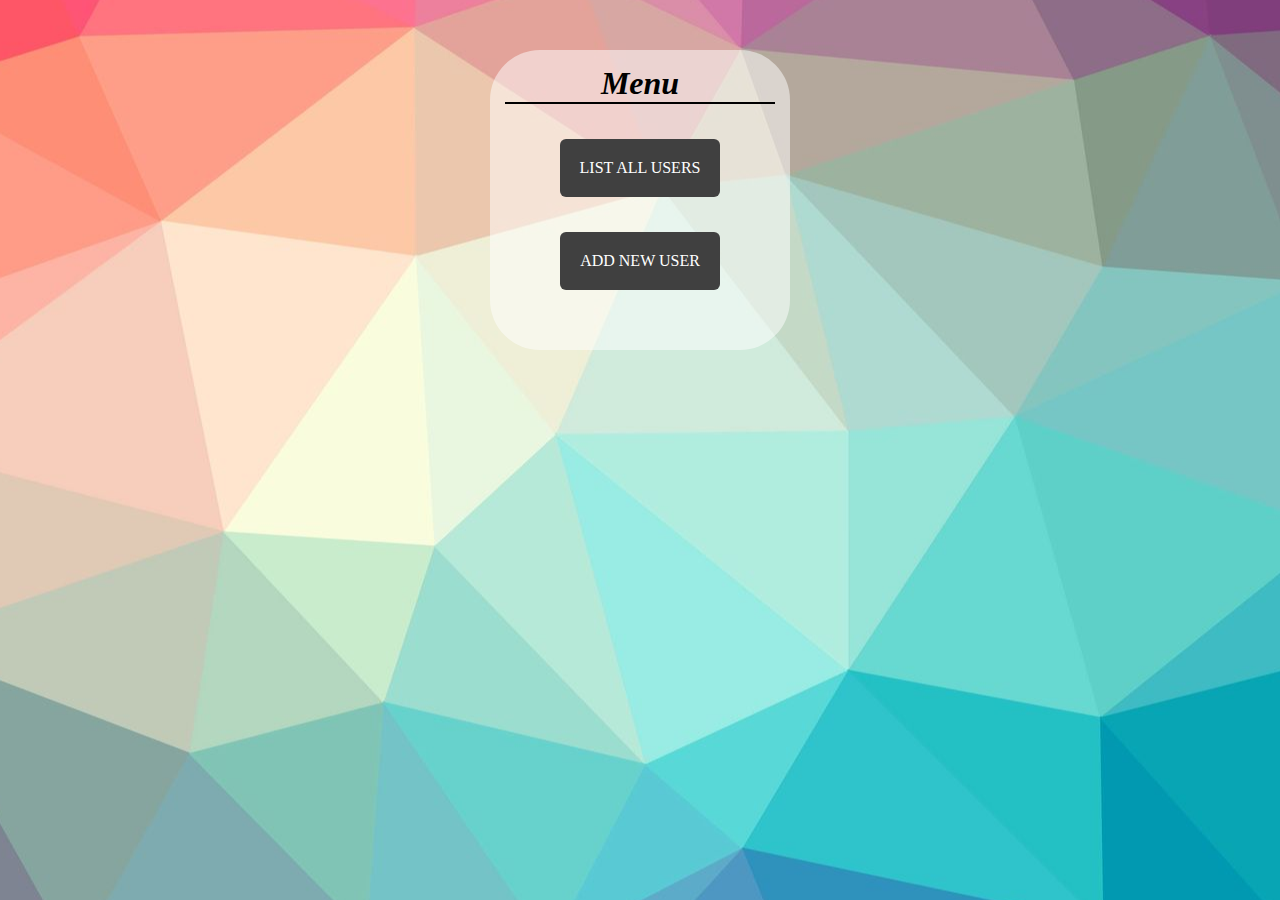
<file: src/main/webapp/index.html>
<!DOCTYPE html>
<html>

	<head>
	    <meta charset="UTF-8">
	    <link rel="stylesheet" type="text/css" href="./css/styles.css">
	    <title>User Form</title>
	</head>

	<body>
		<div class="menu">
			<div class="menuName"><h1>Menu</h1></div>
			<div class="button" align="center">
				<a class="btn" href="/userForm/api" target="_blank">List all users</a>
			</div>
			<div class="button" align="center">
				<a class="btn" href="/userForm/addUser.html" target="_blank">Add new user</a>
			</div>
		</div>
	</body>
</html>
</file>
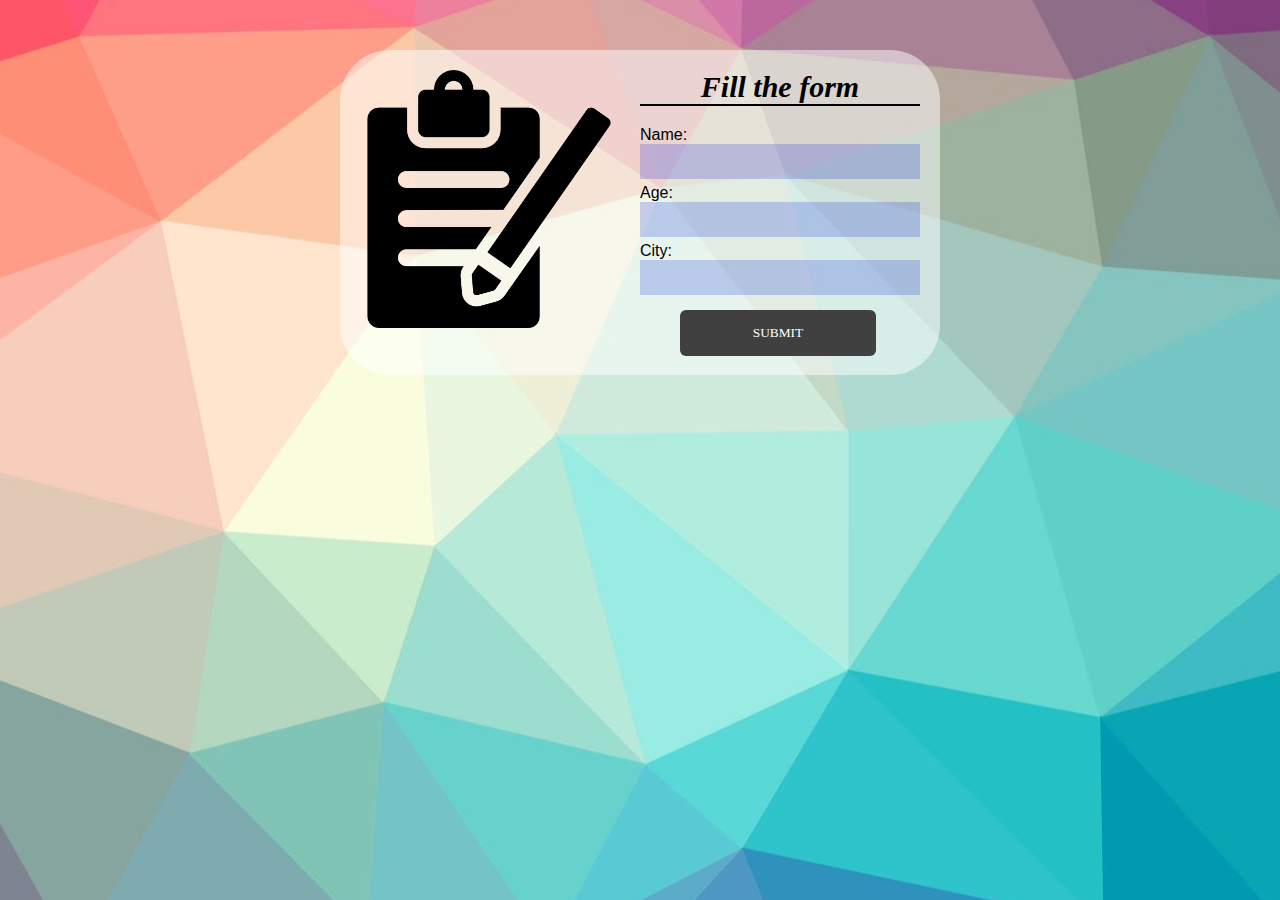
<file: src/main/webapp/addUser.html>
<!DOCTYPE html>
<html>

	<head>
	    <meta charset="UTF-8">
	    <link rel="stylesheet" type="text/css" href="./css/stylesUser.css">
	    <title>User Form</title>
	</head>

	<body>
		<div class="menuUser">
			<div class="menuImg">
				<img src="./images/form.png">
			</div>
			<div class="menuForm">
				<div class="menuName"><h1>Fill the form</h1></div>
				<form action="/userForm/api/add" method="POST">
				    <label>Name: <input class="formItem" type="text" name="name" required></label>
				    <br><br>
				    <label>Age: <input class="formItem" type="number" name="age" required></label>
				    <br><br>
				    <label>City: <input class="formItem" type="text" name="city" required></label>
				    <br><br>
				    <input class="btn" align="center" type="submit" value="Submit">
				</form>
			</div>
		</div>
	</body>
</html>
</file>
<file: src/main/webapp/css/styles.css>
* {
	box-sizing: border-box; 
}

html, body {
	width: 100%;
	height: 100%;
	margin: 0;
	padding: 0;
	background: url(../images/wall.jpg) no-repeat center center fixed;
	overflow: hidden;
}

.menu {
	width: 300px;
	height: 300px;
	background: rgba(255,255,255,0.5);
	padding: 15px;
	margin: 50px auto 0 auto;
	border-radius: 50px;
}

.menuName {
	width: 100%;
	text-align: center;
	border-bottom: 2px solid;
}

h1 {
	margin: 0;
	font-family: Georgia, serif;
	font-style: italic;
}


.btn {
	border: none;
	background: rgb(64,64,64);
	color: #ffffff !important;
	font-weight: 100;
	padding: 20px;
	text-transform: uppercase;
	border-radius: 6px;
	display: inline-block;
	transition: all 0.3s ease 0s;
	text-decoration: none;
	margin: 35px 0 0 0;

	font-family: Georgia, serif;
}

.btn:hover {
	color: #404040 !important;
	background: rgba(255,255,255,1);
	-webkit-box-shadow: 0px 10px 40px -10px rgba(0,0,0,0.57);
	-moz-box-shadow: 0px 10px 40px -10px rgba(0,0,0,0.57);
	transition: all 0.3s ease 0s;
}
</file>
<file: src/main/webapp/css/stylesUser.css>
* {
	box-sizing: border-box; 
}

html, body {
	width: 100%;
	height: 100%;
	margin: 0;
	padding: 0;
	background: url(../images/wall.jpg) no-repeat center center fixed;
	overflow: hidden;
	font-family: 'Open Sans', sans-serif;
}

.menuUser {
	width: 600px;
	height: 325px;
	margin: 50px auto 0 auto;
	background: rgba(255,255,255,0.5);
	padding: 20px;
	border-radius: 50px;
}

.menuName {
	width: 100%;
	text-align: center;
	border-bottom: 2px solid;

	font-family: Georgia, serif;
	font-style: italic;
	font-size: 15px;
}

h1 {
	margin: 0;
}

.menuImg {
	width: 46%;
	float: left;
}

img {
 	display: block;
 	width: 100%;
 	height: 100%;
}

.menuForm {
	width: 50%;
	float: right;
}

form {
	margin-top: 20px;
}

.formItem {
	float: right;

	width: 100%;
	padding: 10px 15px;
	border-width: 0;
	background: rgba(0,32,221, 0.2);
	outline: none;
	margin: 0 0 5px 0;
}

.btn {
	width: 70%;
	margin-top: 10px;
	margin-left: 40px;
	border: none;
	background: rgb(64,64,64);
	color: #ffffff !important;
	font-weight: 100;
	padding: 15px;
	text-transform: uppercase;
	border-radius: 6px;
	display: inline-block;
	transition: all 0.3s ease 0s;
	text-decoration: none;

	font-family: Georgia, serif;
}

.btn:hover {
	cursor: pointer;
	color: #404040 !important;
	font-weight: 700 !important;
	letter-spacing: 3px;
	background: rgba(255,255,255,1);
	-webkit-box-shadow: 0px 10px 40px -10px rgba(0,0,0,0.57);
	-moz-box-shadow: 0px 10px 40px -10px rgba(0,0,0,0.57);
	transition: all 0.3s ease 0s;
}
</file>
